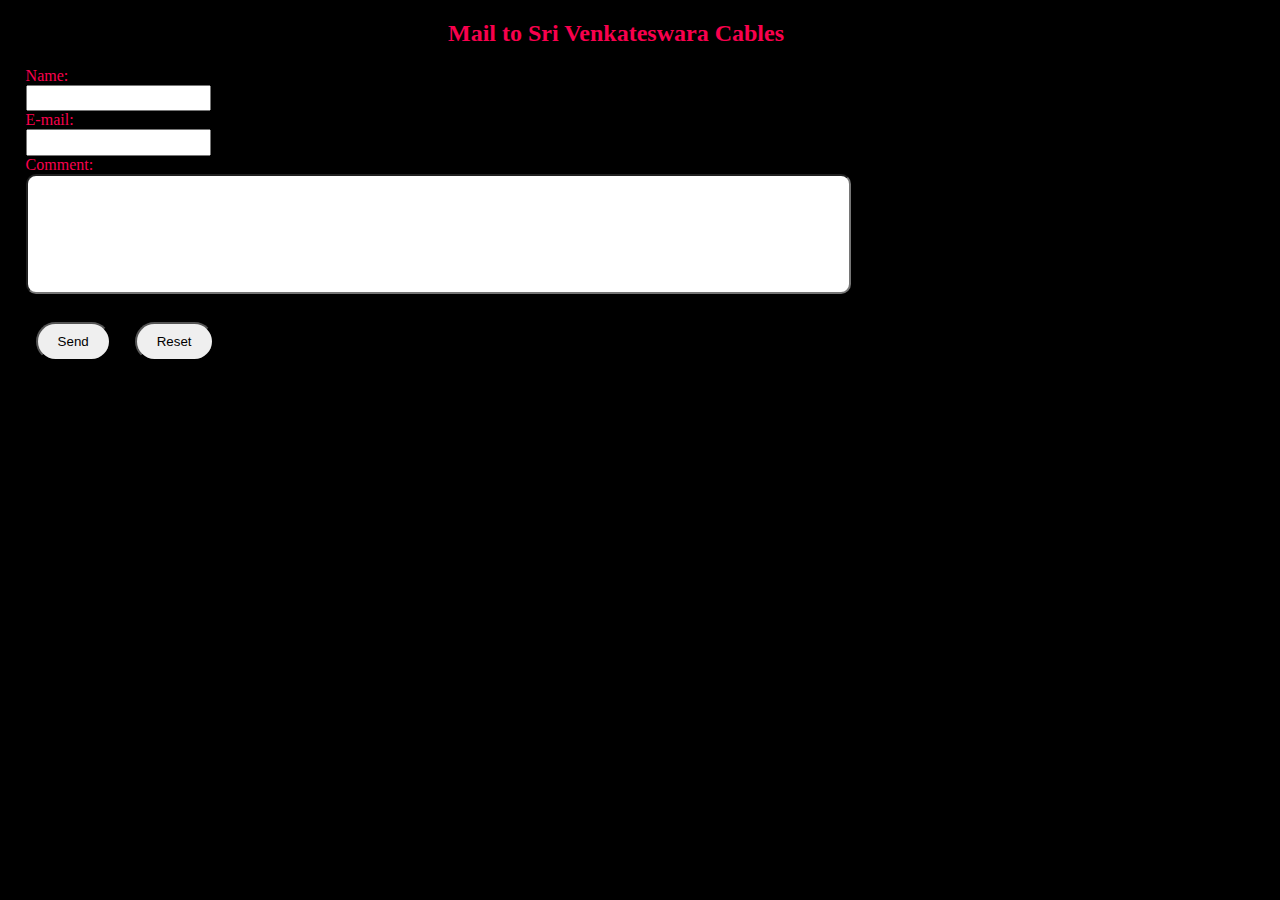
<file: email.html>
<!DOCTYPE html>
<html>
    <head>
        <title>Email</title>
        <link rel="stylesheet" type="text/css" href="email.css">
    </head>
<body>

<h2 style="margin-left:35vw">Mail to Sri Venkateswara Cables</h2>

<form action="mailto:srivenkateswaracablescml@gmail.com" method="post" enctype="text/plain" style="margin-left:2vw">
Name:<br>
<input type="text" name="name" style="padding-bottom: 0.5vw ;" style="border-radius:10px"><br>
E-mail:<br>
<input type="text" name="mail"  style="padding-bottom: 0.5vw ;" style="border-radius:10px"><br>
Comment:<br>
<input type="text" name="comment" size="100" id="cmt" style="border-radius:10px" ><br><br>
<input type="submit" value="Send" id="btn" style="border-radius:20px">
<input type="reset" value="Reset" id="btn" style="border-radius:20px">
</form>

</body>
</html>
</file>
<file: email.css>
body{
    background-color: black;
    color:#f9004d;
    font-family: 'Comic Sans MS', 'Comic Sans' , 'cursive';
    padding: 0;
	margin: 0;
	box-sizing: border-box;

}
#btn{
    display: inline-block;
    padding: 10px 20px;
    margin:10px;

}
#btn:hover{
    transform: scale(1.2);
	transition: .3s;
}
#cmt{
    padding-bottom: 100px;
}
</file>
